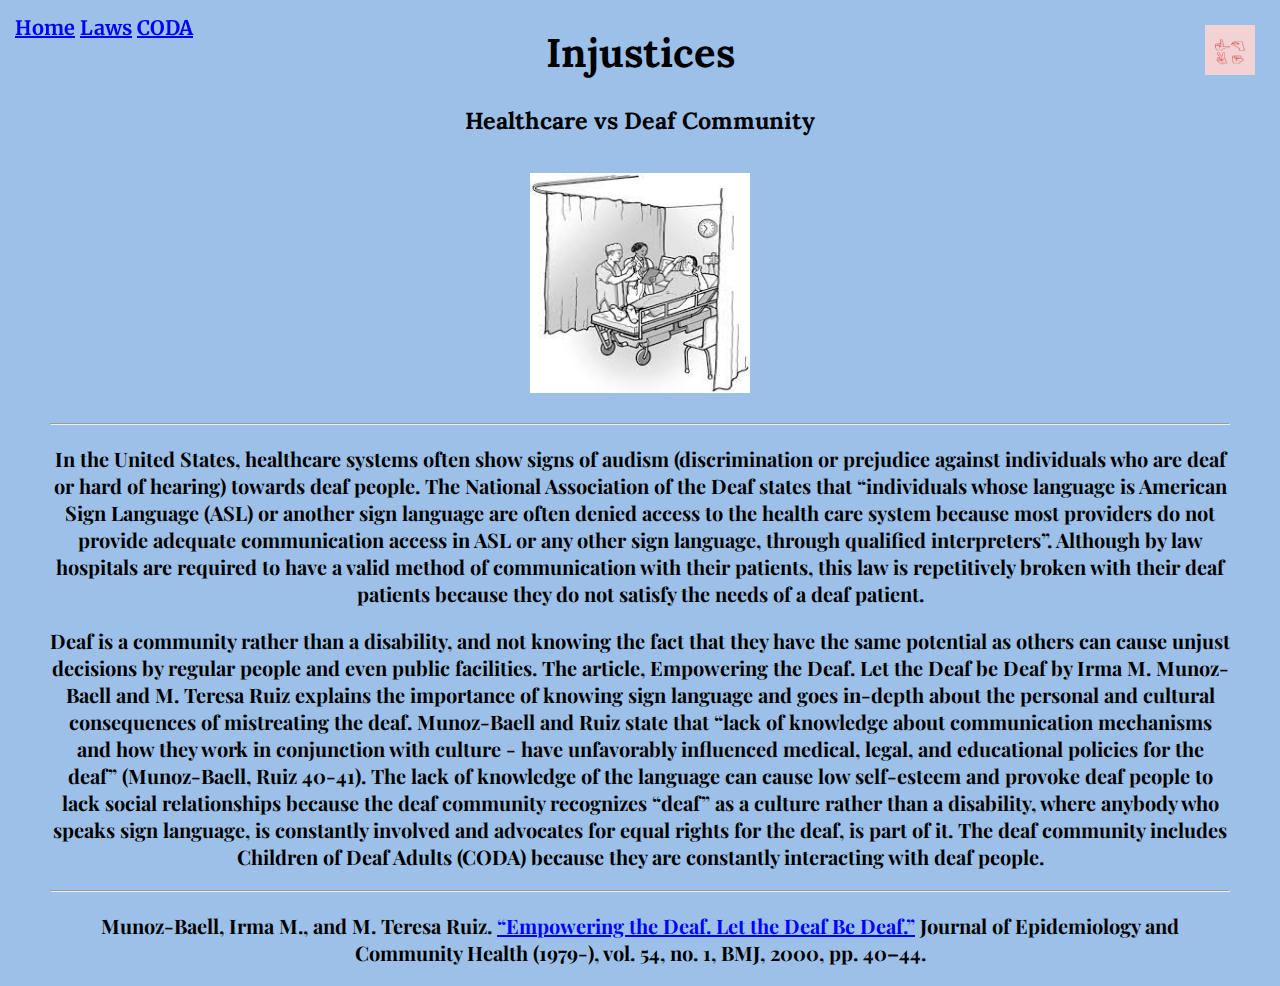
<file: index.html>
<!DOCTYPE html>
<html lang="en" dir="ltr">
  <head>
    <meta charset="utf-8">
    <link rel="stylesheet" href="style.css">
    <title>Deaf Cummunity</title>
  </head>
  <body>
  <div class="menu">
    <a class="home" href="index.html">Home</a>
    <a class="laws" href="laws.html">Laws</a>
    <a class="CODA" href="CODA.html">CODA</a>
  </div>
  <div class="logo"><img src="logo.jpeg", width= 50px, height=50px></div>
  <div class="mainContainer">

    <div class="headers">
        <h1><data value=""></data> Injustices</h1>
        <h3>Healthcare vs Deaf Community</h3>
        <img class="images" src="person_hospital.jpeg">
      </div>

    <hr>
    <div class="columns">
      <p>In the United States, healthcare systems often show signs of audism (discrimination or prejudice against individuals who are deaf or hard of hearing) towards deaf people. The National Association of the Deaf states that “individuals whose language is American Sign Language (ASL) or another sign language are often denied access to the health care system because most providers do not provide adequate communication access in ASL or any other sign language, through qualified interpreters”. Although by law hospitals are required to have a valid method of communication with their patients, this law is repetitively broken with their deaf patients because they do not satisfy the needs of a deaf patient.  </p>
      <p>Deaf is a community rather than a disability, and not knowing the fact that they have the same potential as others can cause unjust decisions by regular people and even public facilities. The article, Empowering the Deaf. Let the Deaf be Deaf by Irma M. Munoz-Baell and M. Teresa Ruiz explains the importance of knowing sign language and goes in-depth about the personal and cultural consequences of mistreating the deaf. Munoz-Baell and Ruiz state that “lack of knowledge about communication mechanisms and how they work in conjunction with culture - have unfavorably influenced medical, legal, and educational policies for the deaf” (Munoz-Baell, Ruiz 40-41). The lack of knowledge of the language can cause low self-esteem and provoke deaf people to lack social relationships because the deaf community recognizes “deaf” as a culture rather than a disability, where anybody who speaks sign language, is constantly involved and advocates for equal rights for the deaf, is part of it. The deaf community includes Children of Deaf Adults (CODA) because they are constantly interacting with deaf people.
      </p>
      <hr>
      <p>
        Munoz-Baell, Irma M., and M. Teresa Ruiz.  <a href="http://www.jstor.org/stable/25569121">“Empowering the Deaf. Let the Deaf Be Deaf.”</a> Journal of Epidemiology and Community Health (1979-), vol. 54, no. 1, BMJ, 2000, pp. 40–44.
      </p>
    </div>


  </div>

  </body>
</html>
</file>
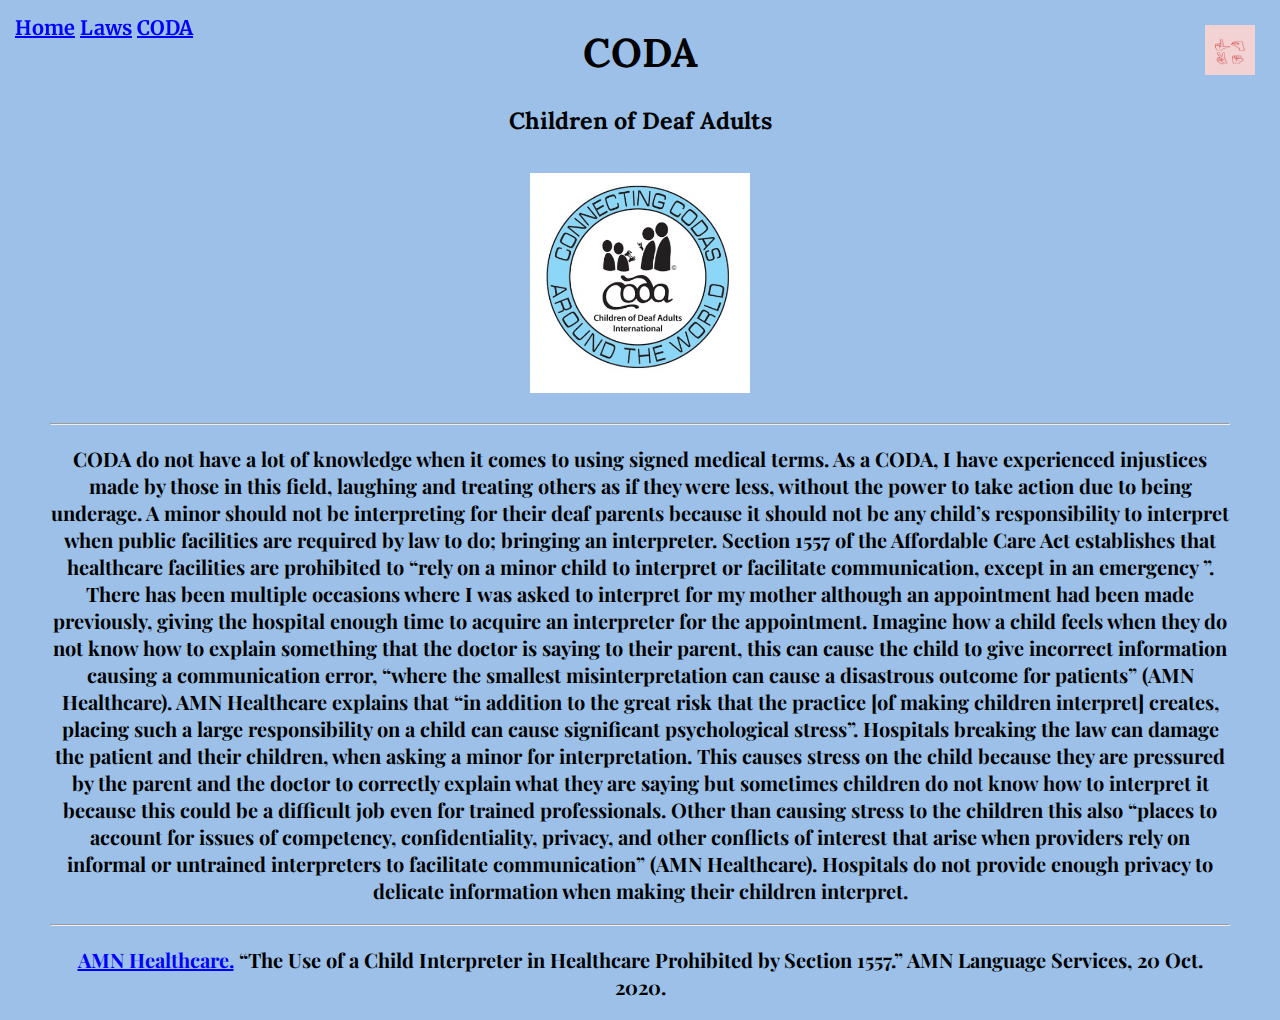
<file: CODA.html>
<!DOCTYPE html>
<html lang="en" dir="ltr">
  <head>
    <meta charset="utf-8">
    <link rel="stylesheet" href="style.css">
    <title>Deaf Cummunity</title>
  </head>
  <body>
    <div class="menu">
      <a class="home" href="index.html">Home</a>
      <a class="laws" href="laws.html">Laws</a>
      <a class="CODA" href="CODA.html">CODA</a>
    </div>
    <div class="logo"><img src="logo.jpeg", width= 50px, height=50px></div>
    <div class="mainContainer">

      <div class="headers">
          <h1><data value=""></data>CODA</h1>
          <h3>Children of Deaf Adults</h3>

        </div>


      <div class="columns">


            <img class = "images" src="coda.png">
            <hr>
            <p>CODA do not have a lot of knowledge when it comes to using signed medical terms. As a CODA, I have experienced injustices made by those in this field, laughing and treating others as if they were less, without the power to take action due to being underage. A minor should not be interpreting for their deaf parents because it should not be any child’s responsibility to interpret when public facilities are required by law to do; bringing an interpreter. Section 1557 of the Affordable Care Act establishes that healthcare facilities are prohibited to “rely on a minor child to interpret or facilitate communication, except in an emergency ”. There has been multiple occasions where I was asked to interpret for my mother although an appointment had been made previously, giving the hospital enough time to acquire an interpreter for the appointment. Imagine how a child feels when they do not know how to explain something that the doctor is saying to their parent, this can cause the child to give incorrect information causing a communication error, “where the smallest misinterpretation can cause a disastrous outcome for patients” (AMN Healthcare). AMN Healthcare explains that “in addition to the great risk that the practice [of making children interpret] creates, placing such a large responsibility on a child can cause significant psychological stress”. Hospitals breaking the law can damage the patient and their children, when asking a minor for interpretation. This causes stress on the child because they are pressured by the parent and the doctor to correctly explain what they are saying but sometimes children do not know how to interpret it because this could be a difficult job even for trained professionals. Other than causing stress to the children this also “places to account for issues of competency, confidentiality, privacy, and other conflicts of interest that arise when providers rely on informal or untrained interpreters to facilitate communication” (AMN Healthcare). Hospitals do not provide enough privacy to delicate information when making their children interpret.
            </p>
            <hr>
            <p><a href="https://www.stratusvideo.com/why-minors-cant-interpret-medical-encounters-for-lep-parents/">AMN Healthcare.</a> “The Use of a Child Interpreter in Healthcare Prohibited by Section 1557.” AMN Language Services, 20 Oct. 2020.
            </p>
      </div>


      </div>

  </body>
</html>
</file>
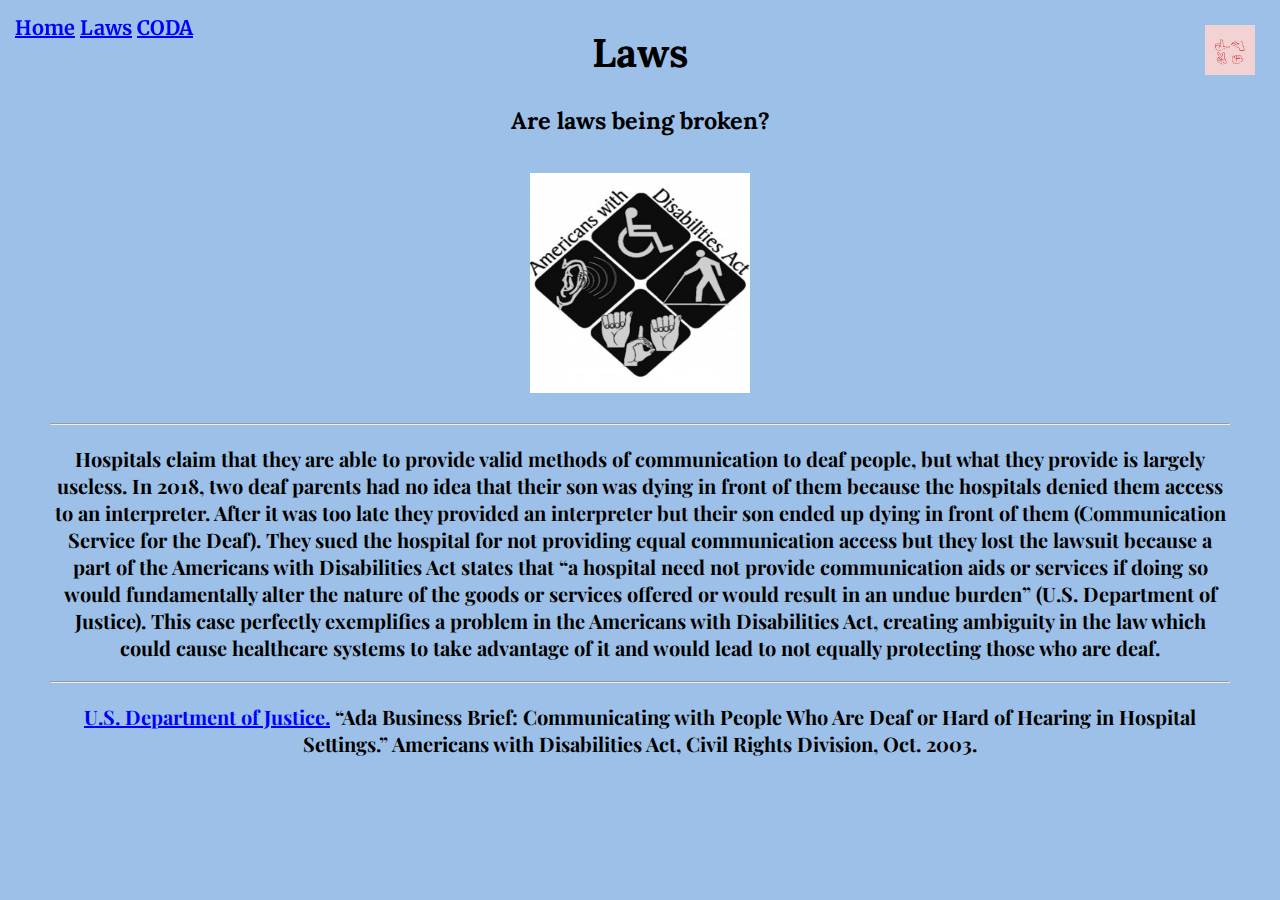
<file: laws.html>
<!DOCTYPE html>
<html lang="en" dir="ltr">
  <head>
    <meta charset="utf-8">
    <link rel="stylesheet" href="style.css">
    <title>Deaf Cummunity</title>
  </head>
  <body>
  <div class="menu">
    <a class="home" href="index.html">Home</a>
    <a class="laws" href="laws.html">Laws</a>
    <a class="CODA" href="CODA.html">CODA</a>
  </div>
  <div class="logo"><img src="logo.jpeg", width= 50px, height=50px></div>

  <div class="mainContainer">

  <div class="headers">
      <h1><data value=""></data> Laws</h1>
      <h3>Are laws being broken?</h3>

    </div>
    <div class="columns">



        <img class = "images" src="disabilities_act.jpeg" >
        <hr>
        <p>Hospitals claim that they are able to provide valid methods of communication to deaf people, but what they provide is largely useless. In 2018, two deaf parents had no idea that their son was dying in front of them because the hospitals denied them access to an interpreter. After it was too late they provided an interpreter but their son ended up dying in front of them (Communication Service for the Deaf). They sued the hospital for not providing equal communication access but they lost the lawsuit because a part of the Americans with Disabilities Act states that “a hospital need not provide communication aids or services if doing so would fundamentally alter the nature of the goods or services offered or would result in an undue burden” (U.S. Department of Justice). This case perfectly exemplifies a problem in the Americans with Disabilities Act, creating ambiguity in the law which could cause healthcare systems to take advantage of it and would lead to not equally protecting those who are deaf.
        </p>
        <hr>
        <p>
          <a href="https://www.ada.gov/hospcombr.htm"> U.S. Department of Justice.</a> “Ada Business Brief: Communicating with People Who Are Deaf or Hard of Hearing in Hospital Settings.” Americans with Disabilities Act, Civil Rights Division, Oct. 2003.

        </p>


      </div>

    </div>







  </div>
  </body>
</html>
</file>
<file: style.css>
@import url('https://fonts.googleapis.com/css2?family=Lora:ital,wght@1,500&family=Merriweather&family=Playfair+Display:wght@600&display=swap');

* {box-sizing: border-box;}

body{
  background-color:  #9CC0E7;
  font-family: 'Playfair Display', serif;
  font-weight: bold;
  text-align: center;
  padding: 0;
  margin: 0;
}
.mainContainer{
  font-size: 15pt;
  padding-left: 50px;
  padding-right: 50px;
  margin: 0px;
}

.menu{
  font-family: 'Merriweather', serif;
  position: fixed;
  font-size: 15pt;
  height: 100%;
  top:0px;
  left:0px;
  padding: 15px;

}

a, a:visited, a:active{
  color: blue;
  text-decoration: underline;
}

a:hover {
  color: red;
}

.headers{ font-family: 'Lora', serif;
}

.images{
  width: 250px;
  height: 250px;
  padding: 15px;
}

.meImage{
  width: 250px;
  height: 250px;
  padding: 15px;

  /*float: right;
  margin-right: 15px;
  */
}

.logo{
  position: fixed;
  right: 25px;
  top: 25px;
}

.columns{
  box-sizing: border-box;
  margin: 0px;
  padding: 0%;
  width:100%;
}

.content{
  box-sizing: border-box;
  display: inline-block;
  vertical-align: top;
  margin: 0px;
  padding: 0px;
  width:49%;
}
</file>
